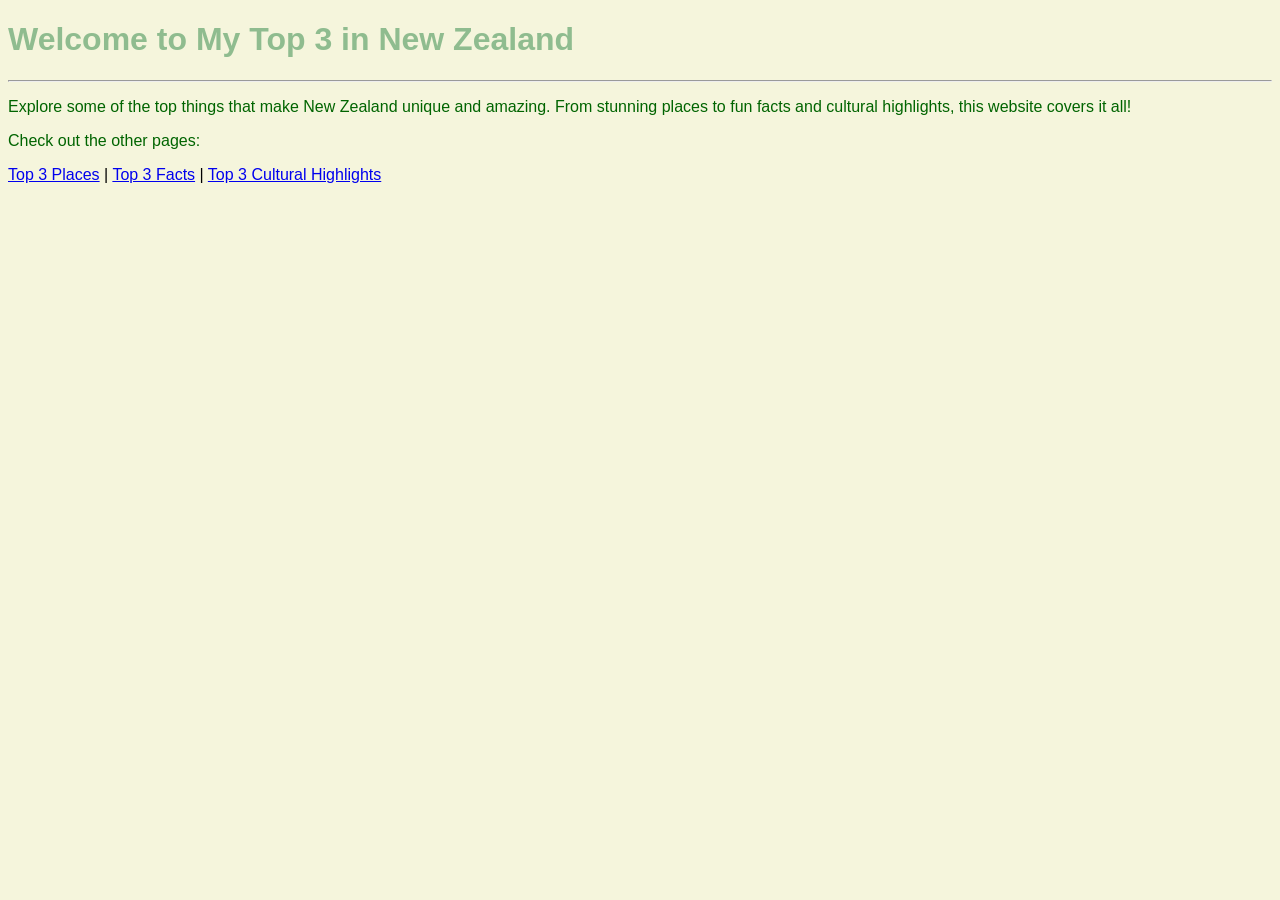
<file: index.html>
<!DOCTYPE html> 
<html> 
<head> 
<title>Top 3 in New Zealand</title> 
<link rel="stylesheet" href="style.css"> 
</head> 
<body> 
<h1>Welcome to My Top 3 in New Zealand</h1> 
<hr>    
<p>Explore some of the top things that make New Zealand unique and amazing. From stunning places to fun facts and cultural highlights, this website covers it all!</p> 
<p>Check out the other pages:</p> 
<a href="places.html">Top 3 Places</a> | <a href="facts.html">Top 3 Facts</a> | <a href="culture.html">Top 3 Cultural Highlights</a> 
</body> 
</html>
</file>
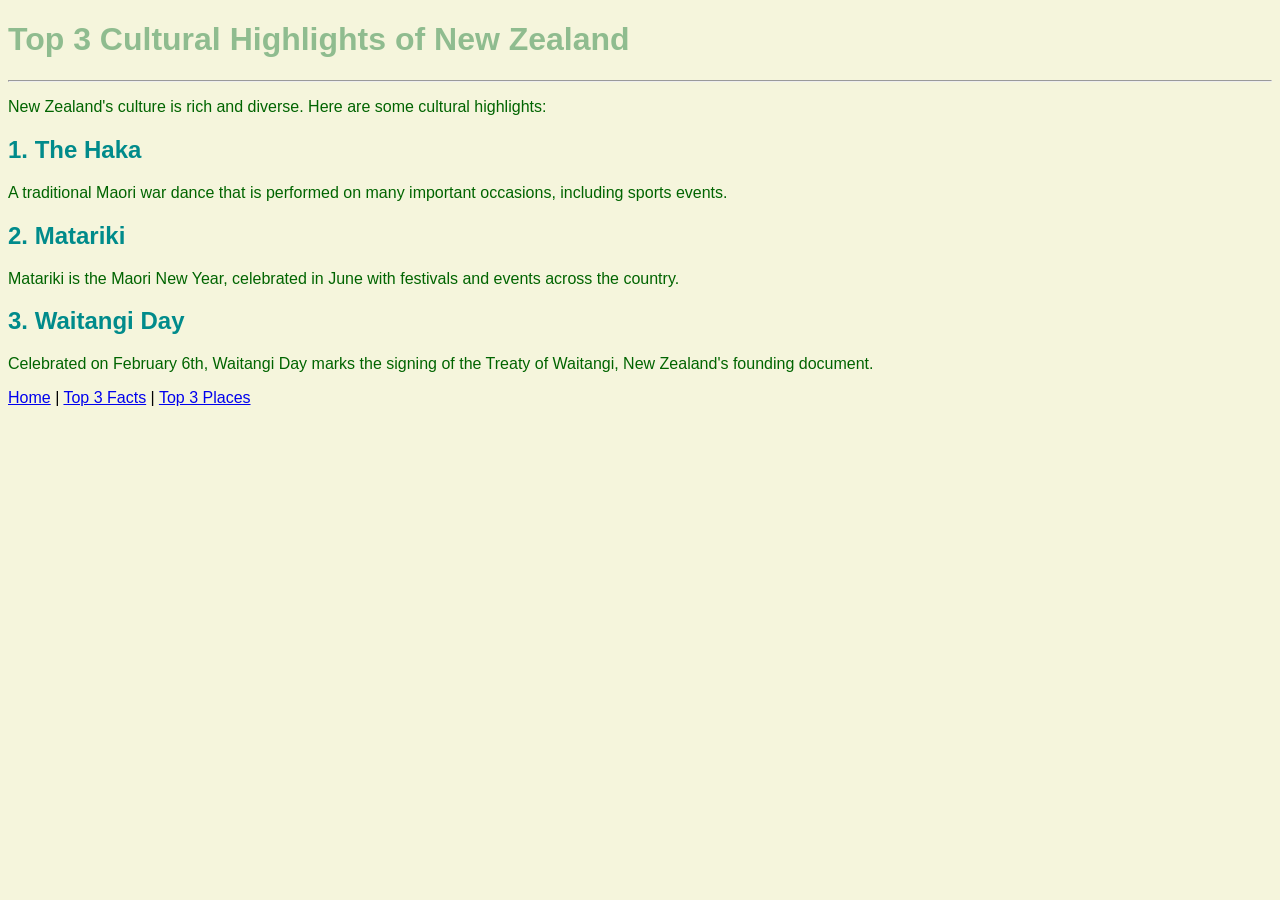
<file: culture.html>
<!DOCTYPE html>
<link rel="stylesheet" href="style.css">
<html> 
<head> 
<title>Top 3 Cultural Highlights of New Zealand</title> 
<link rel="stylesheet" href="style.css"> 
</head> 
<body> 
<h1>Top 3 Cultural Highlights of New Zealand</h1> 
<hr> 
<p>New Zealand's culture is rich and diverse. Here are some cultural highlights: </p> 
<h2>1. The Haka </h2> 
<p>A traditional Maori war dance that is performed on many important occasions, including sports events. </p> 
<h2>2. Matariki </h2> 
<p>Matariki is the Maori New Year, celebrated in June with festivals and events across the country. </p> 
<h2>3. Waitangi Day </h2> 
<p>Celebrated on February 6th, Waitangi Day marks the signing of the Treaty of Waitangi, New Zealand's founding document. </p> 
<a href="index.html">Home</a> | <a href="facts.html">Top 3 Facts</a> | <a href="places.html">Top 3 Places</a> 
</body> 
</html>
</file>
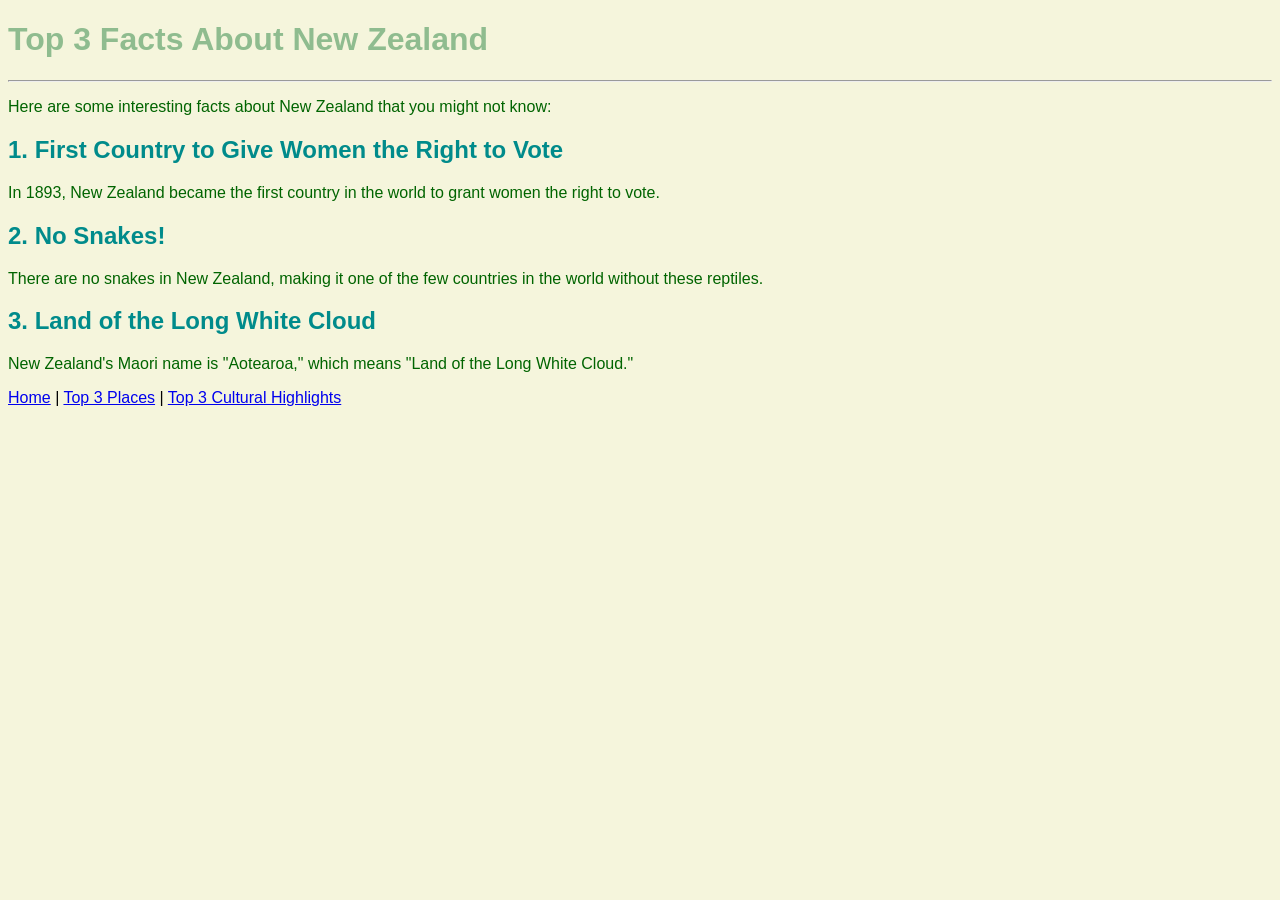
<file: facts.html>
<!DOCTYPE html> 
<html> 
<head> 
<title>Top 3 Facts About New Zealand</title> 
<link rel="stylesheet" href="style.css"> 
</head> 
<body> 
<h1>Top 3 Facts About New Zealand</h1> 
<hr> 
<p>Here are some interesting facts about New Zealand that you might not know: </p> 
<h2>1. First Country to Give Women the Right to Vote </h2> 
<p>In 1893, New Zealand became the first country in the world to grant women the right to vote. </p> 
<h2>2. No Snakes! </h2> 
<p>There are no snakes in New Zealand, making it one of the few countries in the world without these reptiles. </p> 
<h2>3. Land of the Long White Cloud </h2> 
<p>New Zealand's Maori name is "Aotearoa," which means "Land of the Long White Cloud." </p> 
<a href="index.html">Home</a> | <a href="places.html">Top 3 Places</a> | <a href="culture.html">Top 3 Cultural Highlights</a> 
</body> 
</html>
</file>
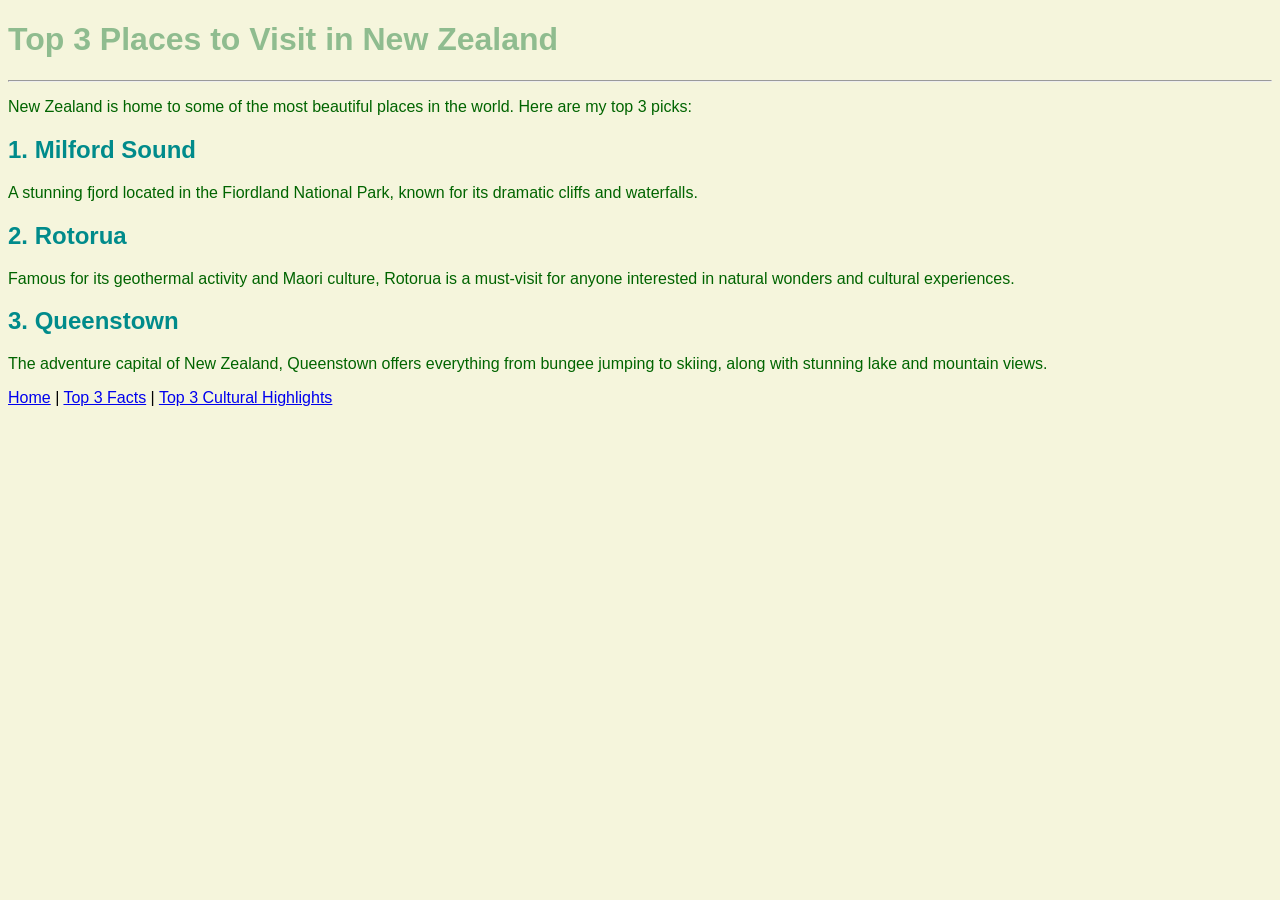
<file: places.html>
<!DOCTYPE html> 
<html> 
<head> 
<title>Top 3 Places to Visit in New Zealand</title> 
<link rel="stylesheet" href="style.css"> 
</head> 
<body> 
<h1>Top 3 Places to Visit in New Zealand</h1> 
<hr> 
<p>New Zealand is home to some of the most beautiful places in the world. Here are my top 3 picks:</p> 
<h2>1. Milford Sound</h2> 
<p>A stunning fjord located in the Fiordland National Park, known for its dramatic cliffs and waterfalls.</p> 
<h2>2. Rotorua </h2> 
<p>Famous for its geothermal activity and Maori culture, Rotorua is a must-visit for anyone interested in natural wonders and cultural experiences. </p> 
<h2>3. Queenstown </h2> 
<p>The adventure capital of New Zealand, Queenstown offers everything from bungee jumping to skiing, along with stunning lake and mountain views. </p> 
<a href="index.html">Home</a> | <a href="facts.html">Top 3 Facts</a> | <a href="culture.html">Top 3 Cultural Highlights</a> 
</body> 
</html>
</file>
<file: style.css>
body {
    background-color: beige;
    font-family: Arial, Helvetica, sans-serif;
}
h1 {
    color: darkseagreen;
}
h2 {
    color: darkcyan;
}
p {
    color: darkgreen;
}
</file>
